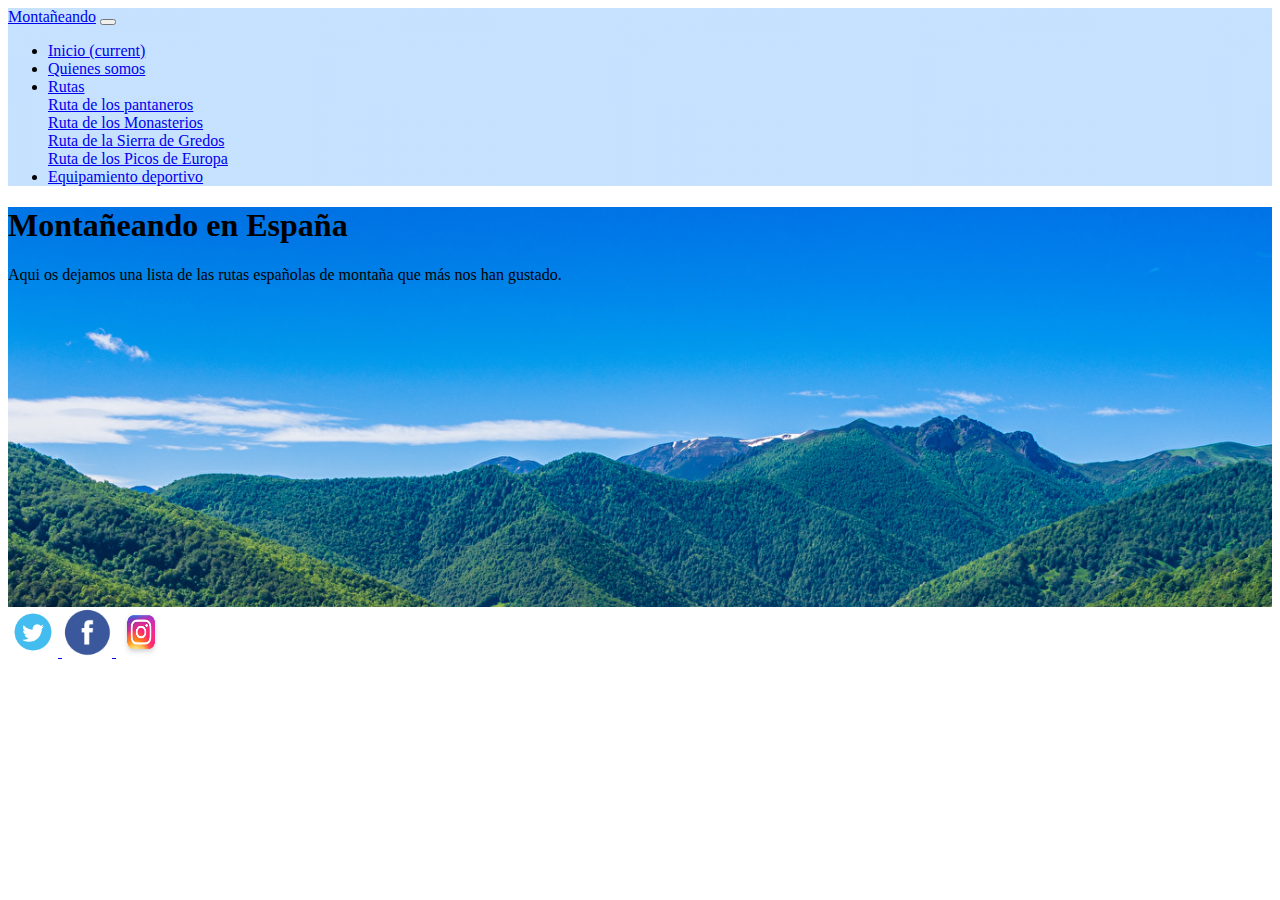
<file: index.html>
<!DOCTYPE html>
<html lang="en" dir="ltr">
<head>
  <meta charset="utf-8">
  <title>Montañeando en España</title>
  <link rel="stylesheet" href="https://stackpath.bootstrapcdn.com/bootstrap/4.2.1/css/bootstrap.min.css"
  integrity="sha384-GJzZqFGwb1QTTN6wy59ffF1BuGJpLSa9DkKMp0DgiMDm4iYMj70gZWKYbI706tWS" crossorigin="anonymous">
  <link href="css/estilo.css" rel="stylesheet">
  <script src="https://code.jquery.com/jquery-3.3.1.slim.min.js"
  integrity="sha384-q8i/X+965DzO0rT7abK41JStQIAqVgRVzpbzo5smXKp4YfRvH+8abtTE1Pi6jizo" crossorigin="anonymous"></script>
  <script src="https://cdnjs.cloudflare.com/ajax/libs/popper.js/1.14.6/umd/popper.min.js"
  integrity="sha384-wHAiFfRlMFy6i5SRaxvfOCifBUQy1xHdJ/yoi7FRNXMRBu5WHdZYu1hA6ZOblgut" crossorigin="anonymous"></script>
  <script src="https://stackpath.bootstrapcdn.com/bootstrap/4.2.1/js/bootstrap.min.js"
  integrity="sha384-B0UglyR+jN6CkvvICOB2joaf5I4l3gm9GU6Hc1og6Ls7i6U/mkkaduKaBhlAXv9k" crossorigin="anonymous"></script>
</head>
<body>
  <div class="container">

    <div class="row">
      <div class="col-sm-12">
        <!-- Navbar -->
        <nav id="menu" class="navbar navbar-expand-lg navbar-light bg-light">
          <a class="navbar-brand" href="index.html">Montañeando</a>
          <button class="navbar-toggler" type="button" data-toggle="collapse" data-target="#navbarSupportedContent" aria-controls="navbarSupportedContent" aria-expanded="false" aria-label="Toggle navigation">
            <span class="navbar-toggler-icon"></span>
          </button>

          <div class="collapse navbar-collapse" id="navbarSupportedContent">
            <ul class="navbar-nav mr-auto">
              <li class="nav-item active">
                <a class="nav-link" href="index.html">Inicio <span class="sr-only">(current)</span></a>
              </li>
              <li class="nav-item">
                <a class="nav-link" href="detalle6.html">Quienes somos</a>
              </li>
              <li class="nav-item dropdown">
                <a class="nav-link dropdown-toggle" href="#" id="navbarDropdown" role="button" data-toggle="dropdown" aria-haspopup="true" aria-expanded="false"> Rutas
                </a>
                <div class="dropdown-menu" aria-labelledby="navbarDropdown">
                  <a class="dropdown-item" href="detalle1.html">Ruta de los pantaneros</a>
                  <div class="dropdown-divider"></div>
                  <a class="dropdown-item" href="detalle2.html">Ruta de los Monasterios</a>
                  <div class="dropdown-divider"></div>
                  <a class="dropdown-item" href="detalle3.html">Ruta de la Sierra de Gredos</a>
                  <div class="dropdown-divider"></div>
                  <a class="dropdown-item" href="detalle4.html">Ruta de los Picos de Europa</a>
                  <div class="dropdown-divider"></div>
                </div>

              </li>
              <li class="nav-item">
                <a class="nav-link" href="detalle5.html">Equipamiento deportivo</a>
              </li>
            </ul>

          </div>
        </nav>
      </div>
    </div>

    <div class="row">
      <div class="col-sm-12">

        <div class="jumbotron">

          <h1>Montañeando en España</h1>
          <p>Aqui os dejamos una lista de las rutas españolas
            de montaña que más nos han gustado.
          </p>

        </div>
      </div>
    </div>

    <a href="https://www.twitter.com"> <img class="rounded-circle" src="imagenes/twitter.jpg"> </a>
    <a href="https://www.facebook.com"> <img class="rounded-circle" src="imagenes/facebook.jpg"> </a>
    <a href="https://www.instagram.com"> <img class="rounded-circle" src="imagenes/instagram.jpg"> </a>


  </div>

</body>
</html>
</file>
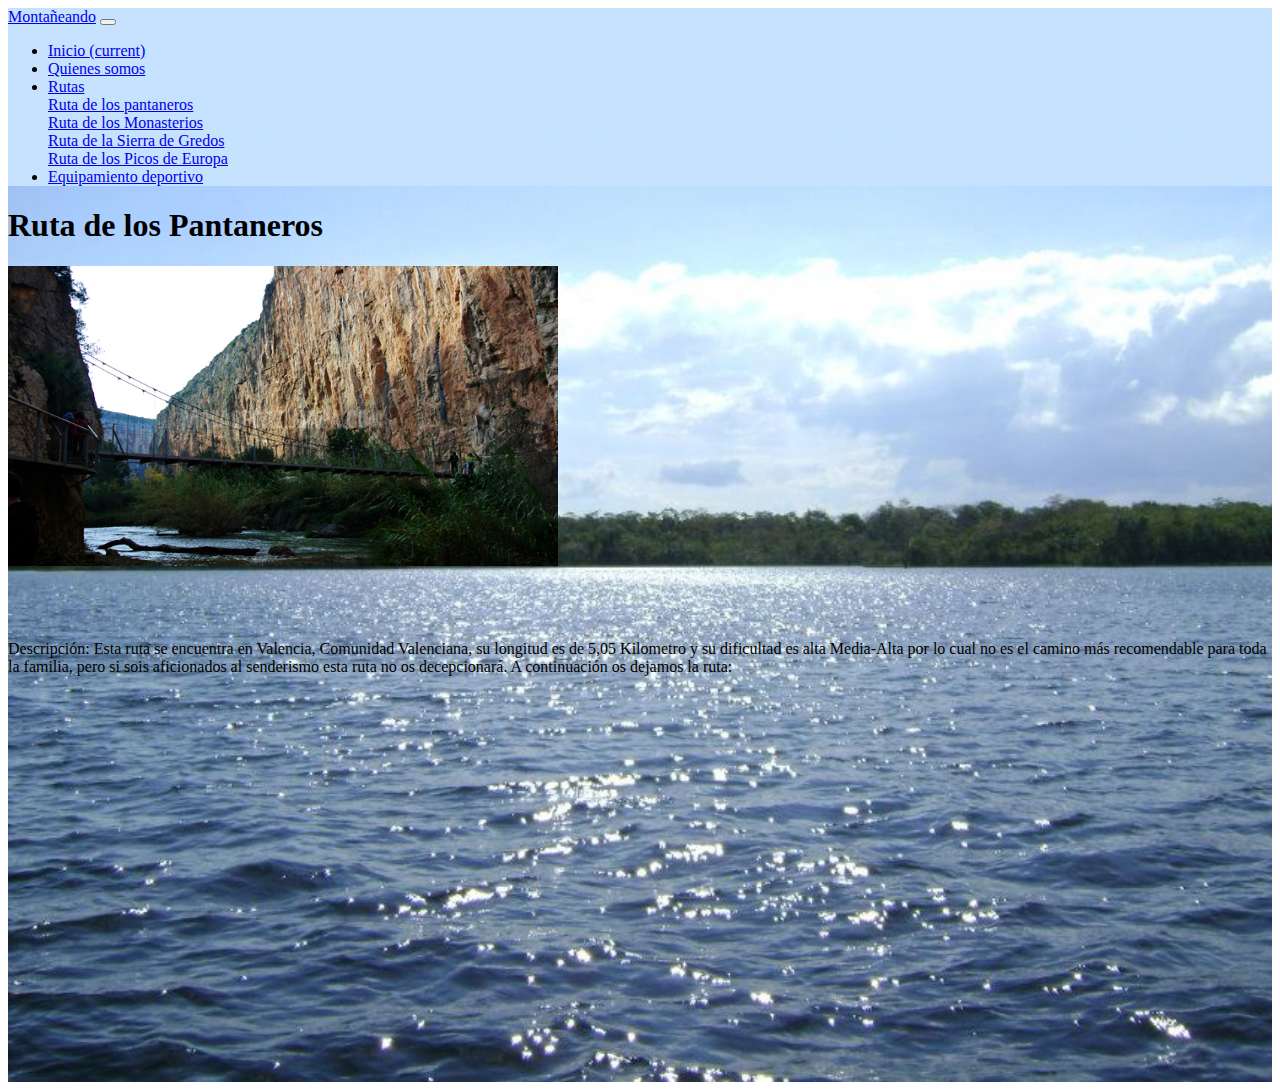
<file: detalle1.html>
<!DOCTYPE html>
<html lang="en" dir="ltr">
<head>
  <meta charset="utf-8">
  <title>Ruta de los pantaneros</title>
</head>
<body>

</body>
</html>
<!DOCTYPE html>
<html lang="en" dir="ltr">
<head>
  <meta charset="utf-8">
  <title>Ruta de los Pantaneros</title>
  <link rel="stylesheet" href="https://stackpath.bootstrapcdn.com/bootstrap/4.2.1/css/bootstrap.min.css"
  integrity="sha384-GJzZqFGwb1QTTN6wy59ffF1BuGJpLSa9DkKMp0DgiMDm4iYMj70gZWKYbI706tWS" crossorigin="anonymous">
  <link href="css/estilo.css" rel="stylesheet">
  <script src="https://code.jquery.com/jquery-3.3.1.slim.min.js"
  integrity="sha384-q8i/X+965DzO0rT7abK41JStQIAqVgRVzpbzo5smXKp4YfRvH+8abtTE1Pi6jizo" crossorigin="anonymous"></script>
  <script src="https://cdnjs.cloudflare.com/ajax/libs/popper.js/1.14.6/umd/popper.min.js"
  integrity="sha384-wHAiFfRlMFy6i5SRaxvfOCifBUQy1xHdJ/yoi7FRNXMRBu5WHdZYu1hA6ZOblgut" crossorigin="anonymous"></script>
  <script src="https://stackpath.bootstrapcdn.com/bootstrap/4.2.1/js/bootstrap.min.js"
  integrity="sha384-B0UglyR+jN6CkvvICOB2joaf5I4l3gm9GU6Hc1og6Ls7i6U/mkkaduKaBhlAXv9k" crossorigin="anonymous"></script>
</head>
<body>

  <div class="container ruta">
    <!-- Navbar -->
    <nav id="menu"class="navbar navbar-expand-lg navbar-light bg-light">
      <a class="navbar-brand" href="index.html">Montañeando</a>
      <button class="navbar-toggler" type="button" data-toggle="collapse" data-target="#navbarSupportedContent" aria-controls="navbarSupportedContent" aria-expanded="false" aria-label="Toggle navigation">
        <span class="navbar-toggler-icon"></span>
      </button>

      <div class="collapse navbar-collapse" id="navbarSupportedContent">
        <ul class="navbar-nav mr-auto">
          <li class="nav-item active">
            <a class="nav-link" href="index.html">Inicio <span class="sr-only">(current)</span></a>
          </li>
          <li class="nav-item">
            <a class="nav-link" href="detalle6.html">Quienes somos</a>
          </li>
          <li class="nav-item dropdown">
            <a class="nav-link dropdown-toggle" href="#" id="navbarDropdown" role="button" data-toggle="dropdown" aria-haspopup="true" aria-expanded="false"> Rutas
            </a>
            <div class="dropdown-menu" aria-labelledby="navbarDropdown">
              <a class="dropdown-item" href="detalle1.html">Ruta de los pantaneros</a>
              <div class="dropdown-divider"></div>
              <a class="dropdown-item" href="detalle2.html">Ruta de los Monasterios</a>
              <div class="dropdown-divider"></div>
              <a class="dropdown-item" href="detalle3.html">Ruta de la Sierra de Gredos</a>
              <div class="dropdown-divider"></div>
              <a class="dropdown-item" href="detalle4.html">Ruta de los Picos de Europa</a>
              <div class="dropdown-divider"></div>
            </div>
          </li>
          <li class="nav-item">
            <a class="nav-link" href="detalle5.html">Equipamiento deportivo</a>
          </li>
        </ul>

      </div>
    </nav>

    <!-- Fin de la navbar -->

    <h1>Ruta de los Pantaneros</h1>
    <div class="row">
      <div class="col-sm-6">
        <img id="foto1" src="imagenes/fotos_chulilla.jpg">
      </div>
      <div class="col-sm-6">
        <br>
        <br>
        <br>

        <p>Descripción: Esta ruta se encuentra en Valencia, Comunidad Valenciana,
          su longitud es de  5,05 Kilometro y su dificultad es alta Media-Alta por lo cual
          no es el camino más recomendable para toda la familia, pero si sois aficionados
          al senderismo esta ruta no os decepcionará.


          A continuación os dejamos la ruta:
        </p>
      </div>
    </div>
    <br>
    <br>
    <div class="row">
      <div class="col-sm-3">
      </div>
      <div class="col-sm-5">
        <iframe src="https://www.google.com/maps/embed?pb=!1m18!1m12!1m3!1d467860.2751611158!2d-1.
        0028203322009415!3d39.61347618240182!2m3!1f0!2f0!3f0!3m2!1i1024!2i768!4f13.
        1!3m3!1m2!1s0xd60954353386791%3A0xc60a0d9d20db5fa7!2sSenda+De+Los+Pantaneros!5e0!3m2!1ses!2ses!4v1545996702333"
        width="500" height="350" frameborder="0" style="border:0" allowfullscreen></iframe>
      </div>
      <div class="col-sm-4">
      </div>
    </div>
  </div>

</body>
</html>
</file>
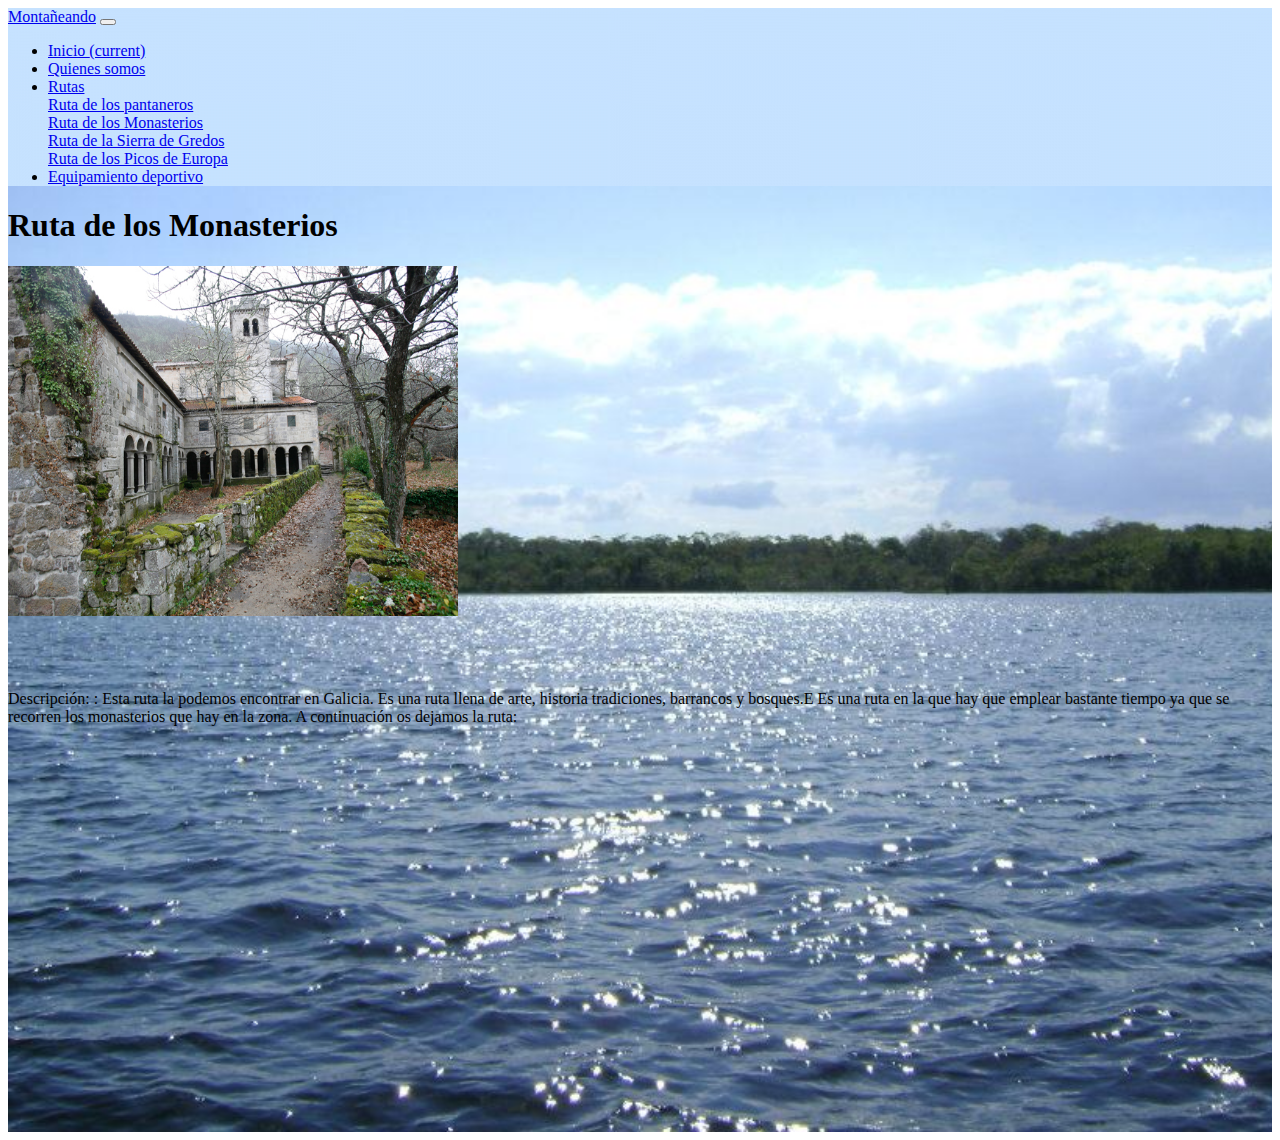
<file: detalle2.html>
<!DOCTYPE html>
<html lang="en" dir="ltr">
<head>
  <meta charset="utf-8">
  <title>Ruta de los monasterios</title>
</head>
<body>

</body>
</html>
<!DOCTYPE html>
<html lang="en" dir="ltr">
<head>
  <meta charset="utf-8">
  <title>Ruta de los monasterios</title>
  <link rel="stylesheet" href="https://stackpath.bootstrapcdn.com/bootstrap/4.2.1/css/bootstrap.min.css"
  integrity="sha384-GJzZqFGwb1QTTN6wy59ffF1BuGJpLSa9DkKMp0DgiMDm4iYMj70gZWKYbI706tWS" crossorigin="anonymous">
  <link href="css/estilo.css" rel="stylesheet">
  <script src="https://code.jquery.com/jquery-3.3.1.slim.min.js"
  integrity="sha384-q8i/X+965DzO0rT7abK41JStQIAqVgRVzpbzo5smXKp4YfRvH+8abtTE1Pi6jizo" crossorigin="anonymous"></script>
  <script src="https://cdnjs.cloudflare.com/ajax/libs/popper.js/1.14.6/umd/popper.min.js"
  integrity="sha384-wHAiFfRlMFy6i5SRaxvfOCifBUQy1xHdJ/yoi7FRNXMRBu5WHdZYu1hA6ZOblgut" crossorigin="anonymous"></script>
  <script src="https://stackpath.bootstrapcdn.com/bootstrap/4.2.1/js/bootstrap.min.js"
  integrity="sha384-B0UglyR+jN6CkvvICOB2joaf5I4l3gm9GU6Hc1og6Ls7i6U/mkkaduKaBhlAXv9k" crossorigin="anonymous"></script>
</head>
<body>
  <div class="container ruta">


    <!-- Navbar -->
    <nav id="menu" class="navbar navbar-expand-lg navbar-light bg-light">
      <a class="navbar-brand" href="index.html">Montañeando</a>
      <button class="navbar-toggler" type="button" data-toggle="collapse" data-target="#navbarSupportedContent" aria-controls="navbarSupportedContent" aria-expanded="false" aria-label="Toggle navigation">
        <span class="navbar-toggler-icon"></span>
      </button>

      <div class="collapse navbar-collapse" id="navbarSupportedContent">
        <ul class="navbar-nav mr-auto">
          <li class="nav-item active">
            <a class="nav-link" href="index.html">Inicio <span class="sr-only">(current)</span></a>
          </li>
          <li class="nav-item">
            <a class="nav-link" href="detalle6.html">Quienes somos</a>
          </li>
          <li class="nav-item dropdown">
            <a class="nav-link dropdown-toggle" href="#" id="navbarDropdown" role="button" data-toggle="dropdown" aria-haspopup="true" aria-expanded="false"> Rutas
            </a>
            <div class="dropdown-menu" aria-labelledby="navbarDropdown">
              <a class="dropdown-item" href="detalle1.html">Ruta de los pantaneros</a>
              <div class="dropdown-divider"></div>
              <a class="dropdown-item" href="detalle2.html">Ruta de los Monasterios</a>
              <div class="dropdown-divider"></div>
              <a class="dropdown-item" href="detalle3.html">Ruta de la Sierra de Gredos</a>
              <div class="dropdown-divider"></div>
              <a class="dropdown-item" href="detalle4.html">Ruta de los Picos de Europa</a>
              <div class="dropdown-divider"></div>
            </div>
          </li>
          <li class="nav-item">
            <a class="nav-link" href="detalle5.html">Equipamiento deportivo</a>
          </li>
        </ul>

      </div>
    </nav>
    <!-- Fin de la navbar -->

    <h1>Ruta de los Monasterios</h1>
    <div class="row">
      <div class="col-sm-6">
        <img id="foto2" src="imagenes/foto.jpg">
      </div>
      <div class="col-sm-6">
        <br>
        <br>
        <br>
        <p>Descripción: : Esta ruta la podemos encontrar en Galicia. Es una ruta llena de arte, historia tradiciones,
          barrancos y bosques.E
          Es una ruta en la que hay que emplear bastante tiempo ya que se recorren los monasterios que hay en la zona.
          A continuación os dejamos la ruta:</p>
        </div>
      </div>
      <br>
      <br>
      <div class="row">
        <div class="col-sm-3">
        </div>
        <div class="col-sm-5"><iframe src="https://www.google.com/maps/embed?pb=!1m18!1m12!1m3!1d55951.36401758567!2d-7.
          5416109396677715!3d42.52170420374722!2m3!1f0!2f0!3f0!3m2!1i1024!2i768!4f13.
          1!3m3!1m2!1s0xd3013ecd4aac38b%3A0x5ded17454ac96ea!2sMonforte+de+Lemos%2C+Lugo!5e0!3m2!1ses!2ses!4v1545996439627"
          width="500" height="350" frameborder="0" style="border:0" allowfullscreen></iframe>
        </div>
        <div class="col-sm-4">
        </div>
      </div>











    </body>
    </html>
</file>
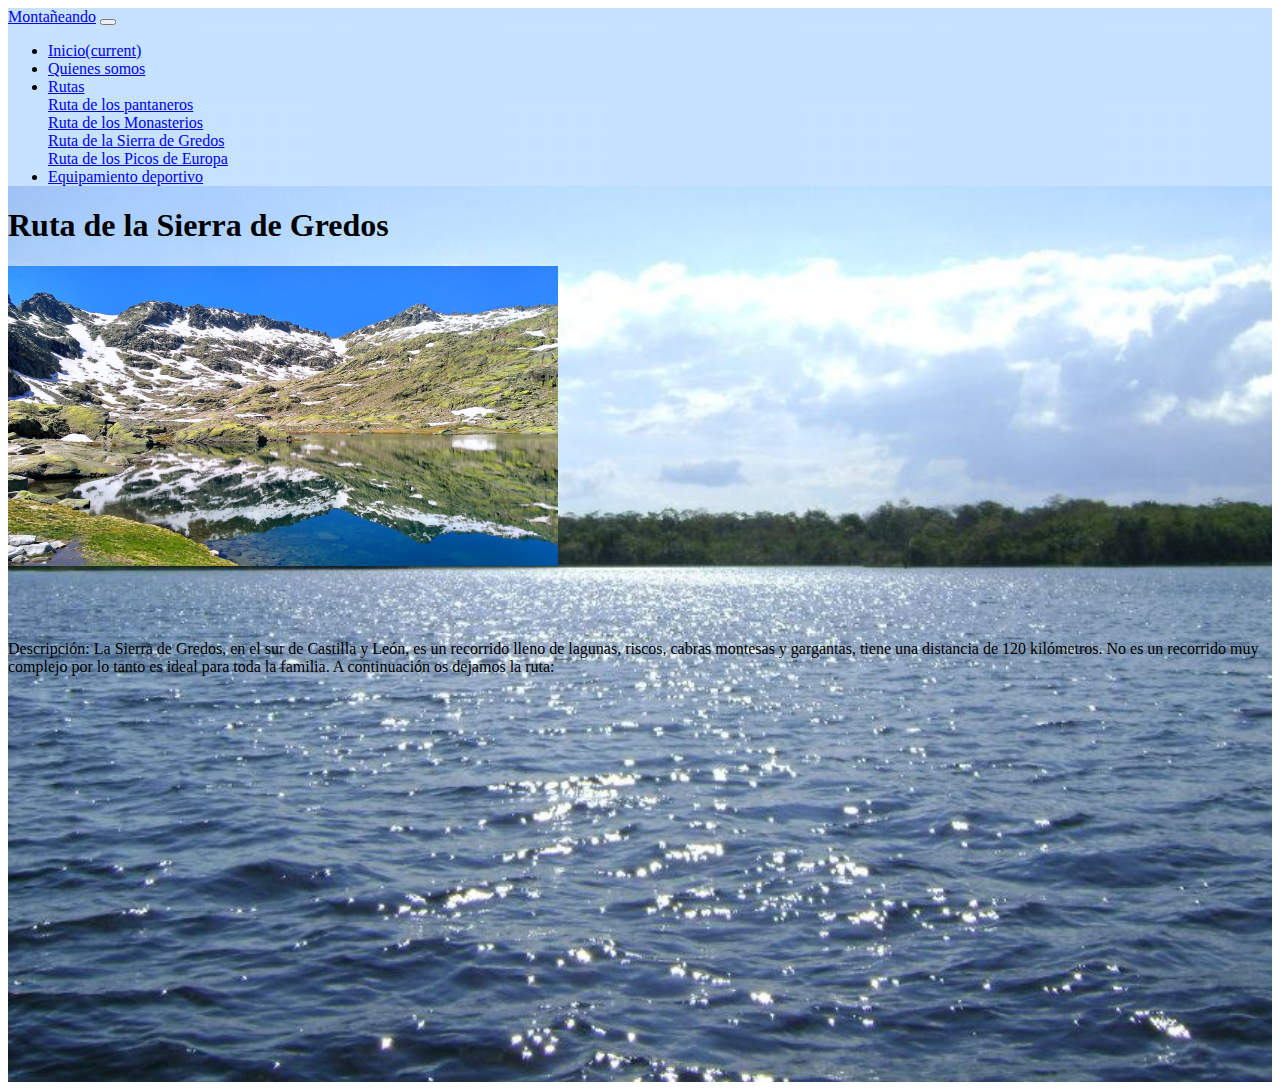
<file: detalle3.html>
<!DOCTYPE html>
<html lang="en" dir="ltr">
<head>
  <meta charset="utf-8">
  <title>Ruta de la Sierra de Gredos</title>
</head>
<body>

</body>
</html>
<!DOCTYPE html>
<html lang="en" dir="ltr">
<head>
  <meta charset="utf-8">
  <title>Ruta de la Sierra de Gredos</title>
  <link rel="stylesheet" href="https://stackpath.bootstrapcdn.com/bootstrap/4.2.1/css/bootstrap.min.css"
  integrity="sha384-GJzZqFGwb1QTTN6wy59ffF1BuGJpLSa9DkKMp0DgiMDm4iYMj70gZWKYbI706tWS" crossorigin="anonymous">
  <link href="css/estilo.css" rel="stylesheet">
  <script src="https://code.jquery.com/jquery-3.3.1.slim.min.js"
  integrity="sha384-q8i/X+965DzO0rT7abK41JStQIAqVgRVzpbzo5smXKp4YfRvH+8abtTE1Pi6jizo" crossorigin="anonymous"></script>
  <script src="https://cdnjs.cloudflare.com/ajax/libs/popper.js/1.14.6/umd/popper.min.js"
  integrity="sha384-wHAiFfRlMFy6i5SRaxvfOCifBUQy1xHdJ/yoi7FRNXMRBu5WHdZYu1hA6ZOblgut" crossorigin="anonymous"></script>
  <script src="https://stackpath.bootstrapcdn.com/bootstrap/4.2.1/js/bootstrap.min.js"
  integrity="sha384-B0UglyR+jN6CkvvICOB2joaf5I4l3gm9GU6Hc1og6Ls7i6U/mkkaduKaBhlAXv9k" crossorigin="anonymous"></script>
</head>
<body>
  <div class="container ruta">


    <!-- Navbar -->
    <nav id="menu" class="navbar navbar-expand-lg navbar-light bg-light">
      <a class="navbar-brand" href="index.html">Montañeando</a>
      <button class="navbar-toggler" type="button" data-toggle="collapse" data-target="#navbarSupportedContent" aria-controls="navbarSupportedContent" aria-expanded="false" aria-label="Toggle navigation">
        <span class="navbar-toggler-icon"></span>
      </button>

      <div class="collapse navbar-collapse" id="navbarSupportedContent">
        <ul class="navbar-nav mr-auto">
          <li class="nav-item active">
            <a class="nav-link" href="index.html">Inicio<span class="sr-only">(current)</span></a>
          </li>
          <li class="nav-item">
            <a class="nav-link" href="detalle6.html">Quienes somos</a>
          </li>
          <li class="nav-item dropdown">
            <a class="nav-link dropdown-toggle" href="#" id="navbarDropdown" role="button" data-toggle="dropdown" aria-haspopup="true" aria-expanded="false"> Rutas
            </a>
            <div class="dropdown-menu" aria-labelledby="navbarDropdown">
              <a class="dropdown-item" href="detalle1.html">Ruta de los pantaneros</a>
              <div class="dropdown-divider"></div>
              <a class="dropdown-item" href="detalle2.html">Ruta de los Monasterios</a>
              <div class="dropdown-divider"></div>
              <a class="dropdown-item" href="detalle3.html">Ruta de la Sierra de Gredos</a>
              <div class="dropdown-divider"></div>
              <a class="dropdown-item" href="detalle4.html">Ruta de los Picos de Europa</a>
              <div class="dropdown-divider"></div>
            </div>
          </li>
          <li class="nav-item">
            <a class="nav-link" href="detalle5.html">Equipamiento deportivo</a>
          </li>
        </ul>

      </div>
    </nav>
    <!-- Fin de la navbar -->

    <h1>Ruta de la Sierra de Gredos</h1>
    <div class="row">
      <div class="col-sm-6">
        <img id="foto3"src="imagenes/cabra.jpg">
      </div>
      <div class="col-sm-6">
        <br>
        <br>
        <br>
        <p>Descripción: La Sierra de Gredos, en el sur de Castilla y León,
          es un recorrido lleno de lagunas, riscos, cabras montesas y gargantas, tiene una distancia de 120 kilómetros.
          No es un recorrido muy complejo por lo tanto es ideal para toda la familia.
          A continuación os dejamos la ruta:</p>
        </div>
      </div>
      <br>
      <br>
      <div class="row">
        <div class="col-sm-3">
        </div>
        <div class="col-sm-5">
          <iframe src="https://www.google.com/maps/embed?pb=!1m18!1m12!1m3!1d115794.86403523835!2d-5.
          182773804596974!3d40.30109090586067!2m3!1f0!2f0!3f0!3m2!1i1024!2i768!4f13.
          1!3m3!1m2!1s0xd3f89be2d37452b%3A0x2f77e1e363a316d4!2sSierra+de+Gredos!5e0!3m2!1ses!2ses!4v1545996758115"
          width="500" height="350" frameborder="0" style="border:0" allowfullscreen></iframe>
        </div>
        <div class="col-sm-4">
        </div>
      </div>










    </body>
    </html>
</file>
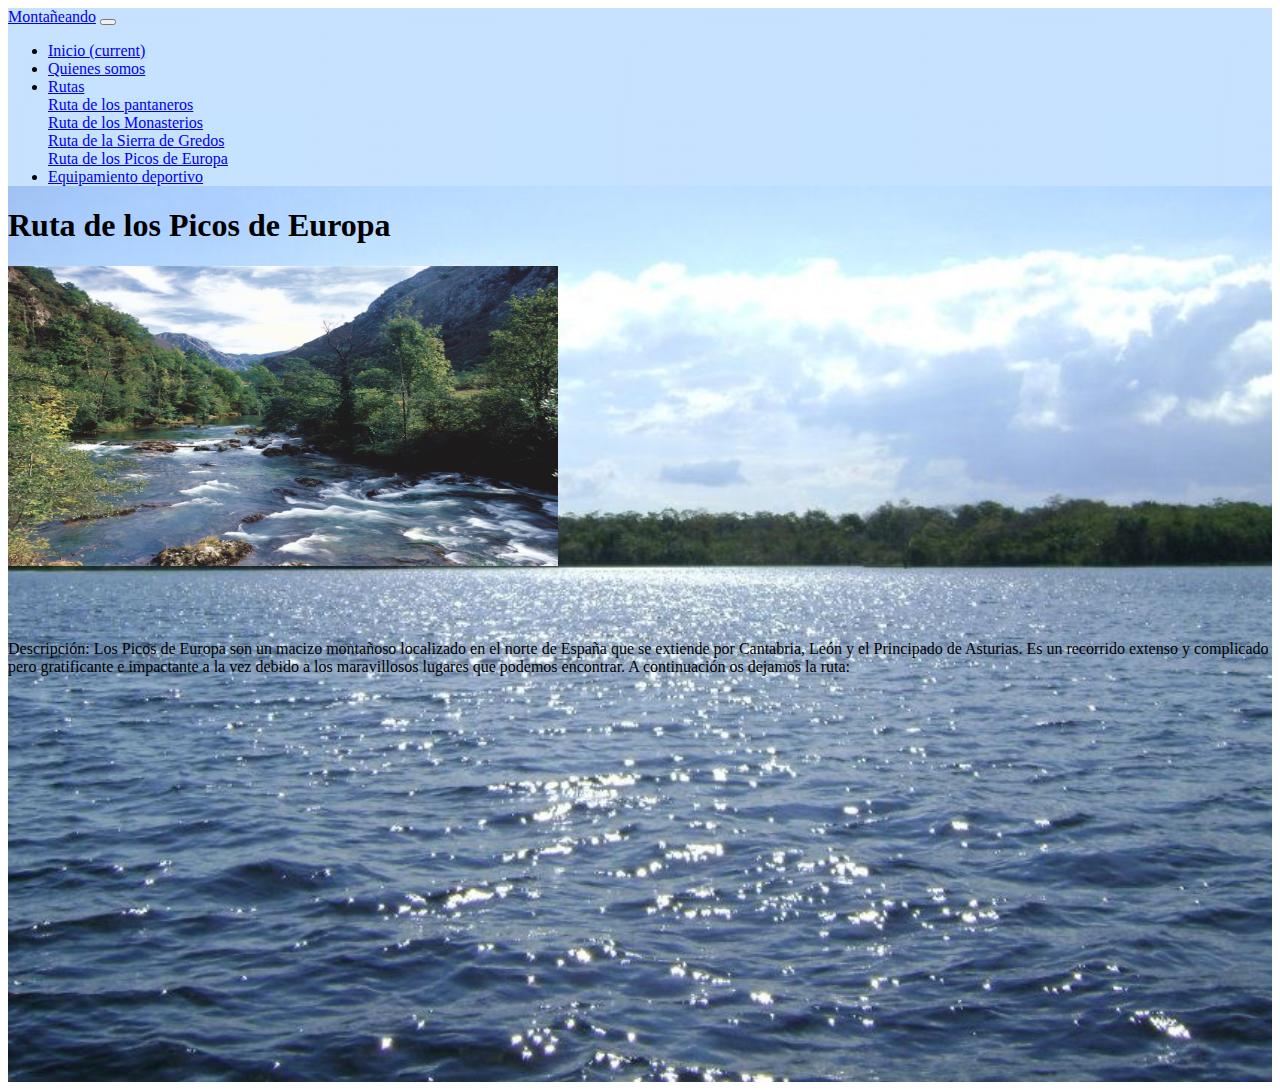
<file: detalle4.html>
<!DOCTYPE html>
<html lang="en" dir="ltr">
<head>
  <meta charset="utf-8">
  <title>Ruta de los Picos de Europa</title>
</head>
<body>

</body>
</html>
<!DOCTYPE html>
<html lang="en" dir="ltr">
<head>
  <meta charset="utf-8">
  <title>Ruta de los Pantaneros</title>
  <link rel="stylesheet" href="https://stackpath.bootstrapcdn.com/bootstrap/4.2.1/css/bootstrap.min.css"
  integrity="sha384-GJzZqFGwb1QTTN6wy59ffF1BuGJpLSa9DkKMp0DgiMDm4iYMj70gZWKYbI706tWS" crossorigin="anonymous">
  <link href="css/estilo.css" rel="stylesheet">
  <script src="https://code.jquery.com/jquery-3.3.1.slim.min.js"
  integrity="sha384-q8i/X+965DzO0rT7abK41JStQIAqVgRVzpbzo5smXKp4YfRvH+8abtTE1Pi6jizo" crossorigin="anonymous"></script>
  <script src="https://cdnjs.cloudflare.com/ajax/libs/popper.js/1.14.6/umd/popper.min.js"
  integrity="sha384-wHAiFfRlMFy6i5SRaxvfOCifBUQy1xHdJ/yoi7FRNXMRBu5WHdZYu1hA6ZOblgut" crossorigin="anonymous"></script>
  <script src="https://stackpath.bootstrapcdn.com/bootstrap/4.2.1/js/bootstrap.min.js"
  integrity="sha384-B0UglyR+jN6CkvvICOB2joaf5I4l3gm9GU6Hc1og6Ls7i6U/mkkaduKaBhlAXv9k" crossorigin="anonymous"></script>
</head>
<body>
  <div class="container ruta">


    <!-- Navbar -->
    <nav id="menu" class="navbar navbar-expand-lg navbar-light bg-light">
      <a class="navbar-brand" href="index.html">Montañeando</a>
      <button class="navbar-toggler" type="button" data-toggle="collapse" data-target="#navbarSupportedContent" aria-controls="navbarSupportedContent" aria-expanded="false" aria-label="Toggle navigation">
        <span class="navbar-toggler-icon"></span>
      </button>

      <div class="collapse navbar-collapse" id="navbarSupportedContent">
        <ul class="navbar-nav mr-auto">
          <li class="nav-item active">
            <a class="nav-link" href="index.html">Inicio <span class="sr-only">(current)</span></a>
          </li>
          <li class="nav-item">
            <a class="nav-link" href="detalle6.html">Quienes somos</a>
          </li>
          <li class="nav-item dropdown">
            <a class="nav-link dropdown-toggle" href="#" id="navbarDropdown" role="button" data-toggle="dropdown" aria-haspopup="true" aria-expanded="false"> Rutas
            </a>
            <div class="dropdown-menu" aria-labelledby="navbarDropdown">
              <a class="dropdown-item" href="detalle1.html">Ruta de los pantaneros</a>
              <div class="dropdown-divider"></div>
              <a class="dropdown-item" href="detalle2.html">Ruta de los Monasterios</a>
              <div class="dropdown-divider"></div>
              <a class="dropdown-item" href="detalle3.html">Ruta de la Sierra de Gredos</a>
              <div class="dropdown-divider"></div>
              <a class="dropdown-item" href="detalle4.html">Ruta de los Picos de Europa</a>
              <div class="dropdown-divider"></div>
            </div>
          </li>
          <li class="nav-item">
            <a class="nav-link" href="detalle5.html">Equipamiento deportivo</a>
          </li>
        </ul>

      </div>
    </nav>
    <!-- Fin de la navbar -->

    <h1>Ruta de los Picos de Europa</h1>
    <div class="row">
      <div class="col-sm-6">
        <img id="foto4" src="imagenes/picos.jpg">
      </div>
      <div class="col-sm-6">
        <br>
        <br>
        <br>
        <p>Descripción: Los Picos de Europa son un macizo montañoso localizado en el norte de España
          que se extiende por Cantabria, León y el Principado de Asturias. Es un recorrido extenso y
          complicado  pero gratificante e impactante a la vez debido a los maravillosos lugares que podemos encontrar.
          A continuación os dejamos la ruta:</p>
        </div>
      </div>
      <br>
      <br>
      <div class="row">
        <div class="col-sm-3">
        </div>
        <div class="col-sm-5">
          <iframe src="https://www.google.com/maps/embed?pb=!1m18!1m12!1m3!1d372359.480626873!2d-5.101683886097065!3d43
          .18728455652782!2m3!1f0!2f0!3f0!3m2!1i1024!2i768!4f13.
          1!3m3!1m2!1s0xd49c893856535cf%3A0x7291815fe2dcd950!2sPicos+de+Europa!5e0!3m2!1ses!2ses!4v1545995399154"
          width="500" height="350" frameborder="0" style="border:0" allowfullscreen></iframe>

        </div>
        <div class="col-sm-4">
        </div>
      </div>










    </body>
    </html>
</file>
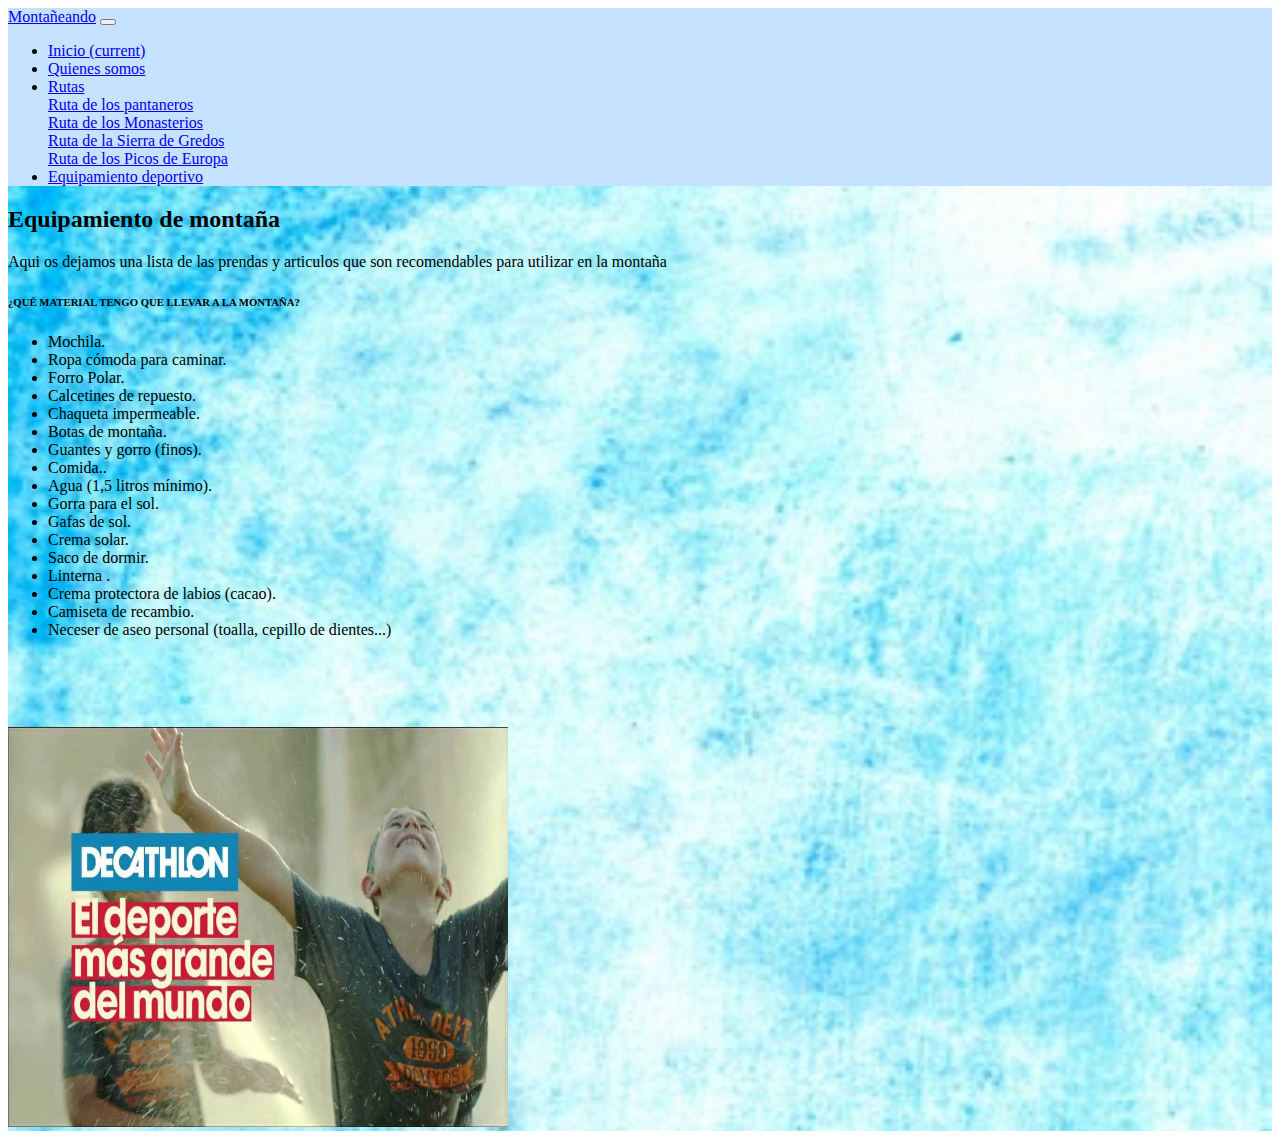
<file: detalle5.html>
<!DOCTYPE html>
<html lang="en" dir="ltr">
<head>
  <meta charset="utf-8">
  <title>Montañeando en España</title>
  <link rel="stylesheet" href="https://stackpath.bootstrapcdn.com/bootstrap/4.2.1/css/bootstrap.min.css"
  integrity="sha384-GJzZqFGwb1QTTN6wy59ffF1BuGJpLSa9DkKMp0DgiMDm4iYMj70gZWKYbI706tWS" crossorigin="anonymous">
  <link href="css/estilo.css" rel="stylesheet">
  <script src="https://code.jquery.com/jquery-3.3.1.slim.min.js"
  integrity="sha384-q8i/X+965DzO0rT7abK41JStQIAqVgRVzpbzo5smXKp4YfRvH+8abtTE1Pi6jizo" crossorigin="anonymous"></script>
  <script src="https://cdnjs.cloudflare.com/ajax/libs/popper.js/1.14.6/umd/popper.min.js"
  integrity="sha384-wHAiFfRlMFy6i5SRaxvfOCifBUQy1xHdJ/yoi7FRNXMRBu5WHdZYu1hA6ZOblgut" crossorigin="anonymous"></script>
  <script src="https://stackpath.bootstrapcdn.com/bootstrap/4.2.1/js/bootstrap.min.js"
  integrity="sha384-B0UglyR+jN6CkvvICOB2joaf5I4l3gm9GU6Hc1og6Ls7i6U/mkkaduKaBhlAXv9k" crossorigin="anonymous"></script>
</head>
<body>

  <div class="container">
    <div class="montaña">



      <!-- Navbar -->
      <nav id="menu" class="navbar navbar-expand-lg navbar-light bg-light">
        <a class="navbar-brand" href="index.html">Montañeando</a>
        <button class="navbar-toggler" type="button" data-toggle="collapse" data-target="#navbarSupportedContent" aria-controls="navbarSupportedContent" aria-expanded="false" aria-label="Toggle navigation">
          <span class="navbar-toggler-icon"></span>
        </button>

        <div class="collapse navbar-collapse" id="navbarSupportedContent">
          <ul class="navbar-nav mr-auto">
            <li class="nav-item active">
              <a class="nav-link" href="index.html">Inicio <span class="sr-only">(current)</span></a>
            </li>
            <li class="nav-item">
              <a class="nav-link" href="detalle6.html">Quienes somos</a>
            </li>
            <li class="nav-item dropdown">
              <a class="nav-link dropdown-toggle" href="#" id="navbarDropdown" role="button" data-toggle="dropdown" aria-haspopup="true" aria-expanded="false"> Rutas
              </a>
              <div class="dropdown-menu" aria-labelledby="navbarDropdown">
                <a class="dropdown-item" href="detalle1.html">Ruta de los pantaneros</a>
                <div class="dropdown-divider"></div>
                <a class="dropdown-item" href="detalle2.html">Ruta de los Monasterios</a>
                <div class="dropdown-divider"></div>
                <a class="dropdown-item" href="detalle3.html">Ruta de la Sierra de Gredos</a>
                <div class="dropdown-divider"></div>
                <a class="dropdown-item" href="detalle4.html">Ruta de los Picos de Europa</a>
                <div class="dropdown-divider"></div>

              </li>
              <li class="nav-item">
                <a class="nav-link" href="detalle5.html" tabindex="-1" aria-disabled="true">Equipamiento deportivo</a>
              </li>

            </ul>
          </div>


        </nav>
        <!-- Fin de la navbar -->
        <div class="row">
          <div class="col-sm-6">

            <h2>Equipamiento de montaña</h2>
            <p> Aqui os dejamos una lista de las prendas y articulos que son recomendables para utilizar en la montaña </p>
            <h6>¿QUÉ MATERIAL TENGO QUE LLEVAR A LA MONTAÑA?</h6>

            <ul>
              <li>Mochila.</li>
              <li>Ropa cómoda para caminar.</li>
              <li>Forro Polar.</li>
              <li>Calcetines de repuesto.</li>
              <li>Chaqueta impermeable.</li>
              <li>Botas de montaña.</li>
              <li>Guantes y gorro (finos).</li>
              <li>Comida..</li>
              <li>Agua (1,5 litros mínimo).</li>
              <li>Gorra para el sol.</li>
              <li>Gafas de sol.</li>
              <li>Crema solar.</li>
              <li>Saco de dormir.</li>
              <li>Linterna .</li>
              <li>Crema protectora de labios (cacao).</li>
              <li>Camiseta de recambio.</li>
              <li>Neceser de aseo personal (toalla, cepillo de dientes...)</li>
            </ul>

          </div>


          <div class="col-sm-6">
            <br>
            <br>
            <br>
            <br>
            <a href="https://www.decathlon.es/C-1300185-senderismo-_-hiking"><img id="anuncio" src="imagenes/decathlon_anuncio.jpg"></a>
          </div>
        </div>

      </div>
    </div>

  </body>
  </html>
</file>
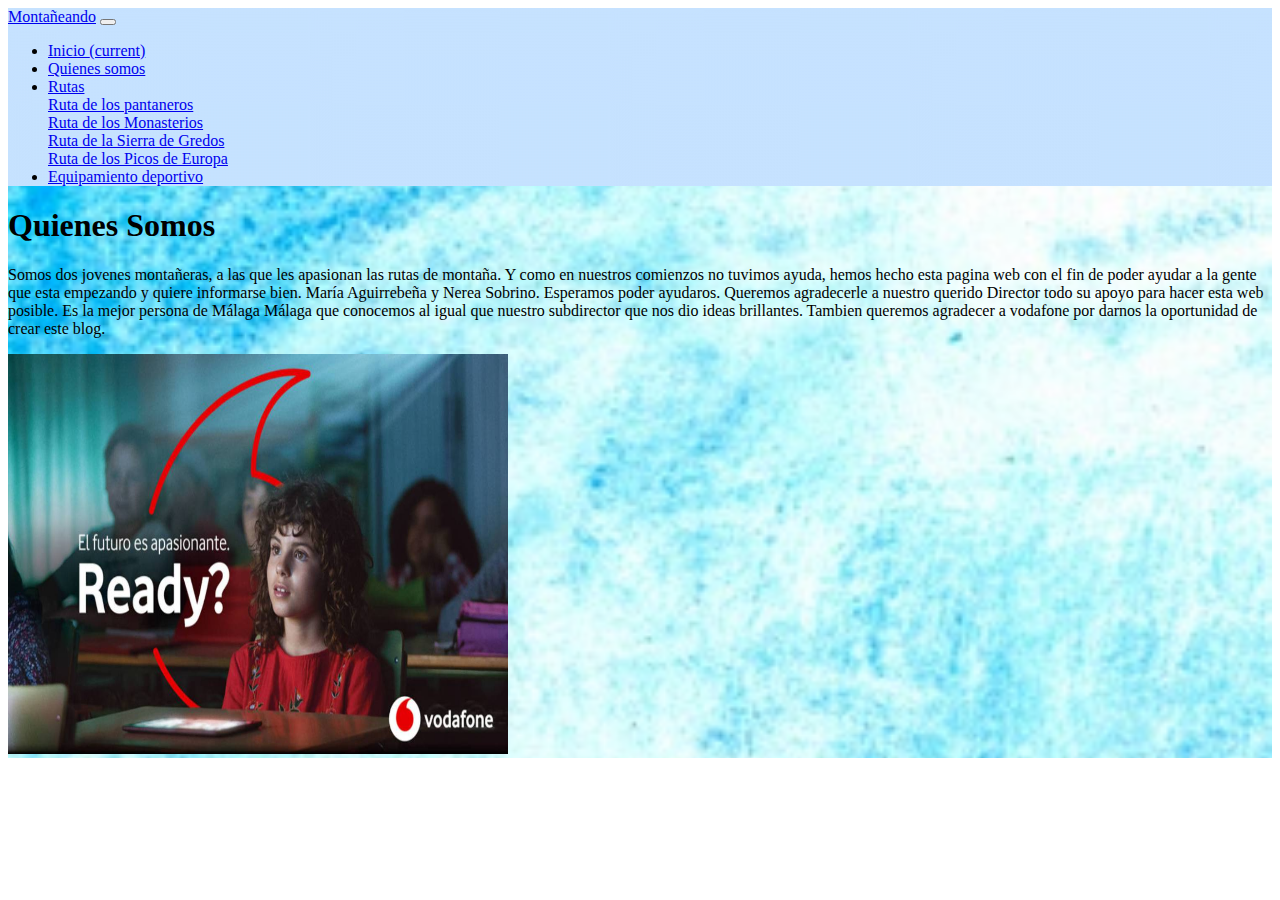
<file: detalle6.html>
<!DOCTYPE html>
<html lang="en" dir="ltr">
<head>
  <meta charset="utf-8">
  <title>Montañeando en España</title>
  <link rel="stylesheet" href="https://stackpath.bootstrapcdn.com/bootstrap/4.2.1/css/bootstrap.min.css"
  integrity="sha384-GJzZqFGwb1QTTN6wy59ffF1BuGJpLSa9DkKMp0DgiMDm4iYMj70gZWKYbI706tWS" crossorigin="anonymous">
  <link href="css/estilo.css" rel="stylesheet">
  <script src="https://code.jquery.com/jquery-3.3.1.slim.min.js"
  integrity="sha384-q8i/X+965DzO0rT7abK41JStQIAqVgRVzpbzo5smXKp4YfRvH+8abtTE1Pi6jizo" crossorigin="anonymous"></script>
  <script src="https://cdnjs.cloudflare.com/ajax/libs/popper.js/1.14.6/umd/popper.min.js"
  integrity="sha384-wHAiFfRlMFy6i5SRaxvfOCifBUQy1xHdJ/yoi7FRNXMRBu5WHdZYu1hA6ZOblgut" crossorigin="anonymous"></script>
  <script src="https://stackpath.bootstrapcdn.com/bootstrap/4.2.1/js/bootstrap.min.js"
  integrity="sha384-B0UglyR+jN6CkvvICOB2joaf5I4l3gm9GU6Hc1og6Ls7i6U/mkkaduKaBhlAXv9k" crossorigin="anonymous"></script>
</head>
<body>
  <div class="container">

    <div class="montaña">
      <!-- Navbar -->
      <nav id="menu" class="navbar navbar-expand-lg navbar-light bg-light">
        <a class="navbar-brand" href="index.html">Montañeando</a>
        <button class="navbar-toggler" type="button" data-toggle="collapse" data-target="#navbarSupportedContent" aria-controls="navbarSupportedContent" aria-expanded="false" aria-label="Toggle navigation">
          <span class="navbar-toggler-icon"></span>
        </button>

        <div class="collapse navbar-collapse" id="navbarSupportedContent">
          <ul class="navbar-nav mr-auto">
            <li class="nav-item active">
              <a class="nav-link" href="index.html">Inicio <span class="sr-only">(current)</span></a>
            </li>
            <li class="nav-item">
              <a class="nav-link" href="detalle6.html">Quienes somos</a>
            </li>
            <li class="nav-item dropdown">
              <a class="nav-link dropdown-toggle" href="#" id="navbarDropdown" role="button" data-toggle="dropdown" aria-haspopup="true" aria-expanded="false"> Rutas
              </a>
              <div class="dropdown-menu" aria-labelledby="navbarDropdown">
                <a class="dropdown-item" href="detalle1.html">Ruta de los pantaneros</a>
                <div class="dropdown-divider"></div>
                <a class="dropdown-item" href="detalle2.html">Ruta de los Monasterios</a>
                <div class="dropdown-divider"></div>
                <a class="dropdown-item" href="detalle3.html">Ruta de la Sierra de Gredos</a>
                <div class="dropdown-divider"></div>
                <a class="dropdown-item" href="detalle4.html">Ruta de los Picos de Europa</a>
                <div class="dropdown-divider"></div>

              </li>
              <li class="nav-item">
                <a class="nav-link" href="detalle5.html">Equipamiento deportivo</a>
              </li>
            </ul>
          </div>


        </nav>
        <!-- Fin de la navbar -->







        <h1>Quienes Somos</h1>

        <p>Somos dos jovenes montañeras, a las que les apasionan las rutas de montaña.
          Y como en nuestros comienzos no tuvimos ayuda, hemos hecho esta pagina web
          con el fin de poder ayudar a la gente que esta empezando y quiere informarse bien.
          María Aguirrebeña y Nerea Sobrino.
          Esperamos poder ayudaros.
          Queremos agradecerle a nuestro querido Director todo su apoyo para hacer esta web posible.
          Es la mejor persona de Málaga Málaga que conocemos al igual que nuestro subdirector que nos dio ideas brillantes.
          Tambien queremos agradecer a vodafone por darnos la oportunidad de crear este blog.
        </p>

        <div class="row">


          <div class="col-sm-3">
          </div>
          <div class="col-sm-5">
            <a href="https://www.vodafone.es"><img id="anuncio" src="imagenes/vodafone.jpg"></a>
          </div>
          <div class="col-sm-4">
          </div>

        </div>
      </div>
    </div>

  </body>
  </html>
</file>
<file: css/estilo.css>
.jumbotron {
  background-image: url("../imagenes/fondo.jpg ");
  background-size: cover;
  background-attachment: local;
  min-height:400px;
}
#foto1 {
  width: 550px;
  height: 300px;
}

#foto2 {
  width: 450px;
  height: 350px;
}
#foto3 {
  width: 550px;
  height: 300px;
}
#foto4 {
  width: 550px;
  height: 300px;
}
.maps{
  width: 500px;
  height: 300px;

}
#menu {
  background-image: url('../imagenes/cielo.jpg');

}
.rounded-circle{
  width: 50px;
  height: 50px;

}
#p{
  font-size: 1;
}
#anuncio{
  width: 500px;
  height: 400px;
}
.montaña{
  background-image: url('../imagenes/nube.jpg');
  background-repeat: no-repeat;
  background-size: cover;
}
.ruta{
  background-image:url('../imagenes/laguna.jpg');
  background-repeat: no-repeat;
  background-size: cover;
}
</file>
